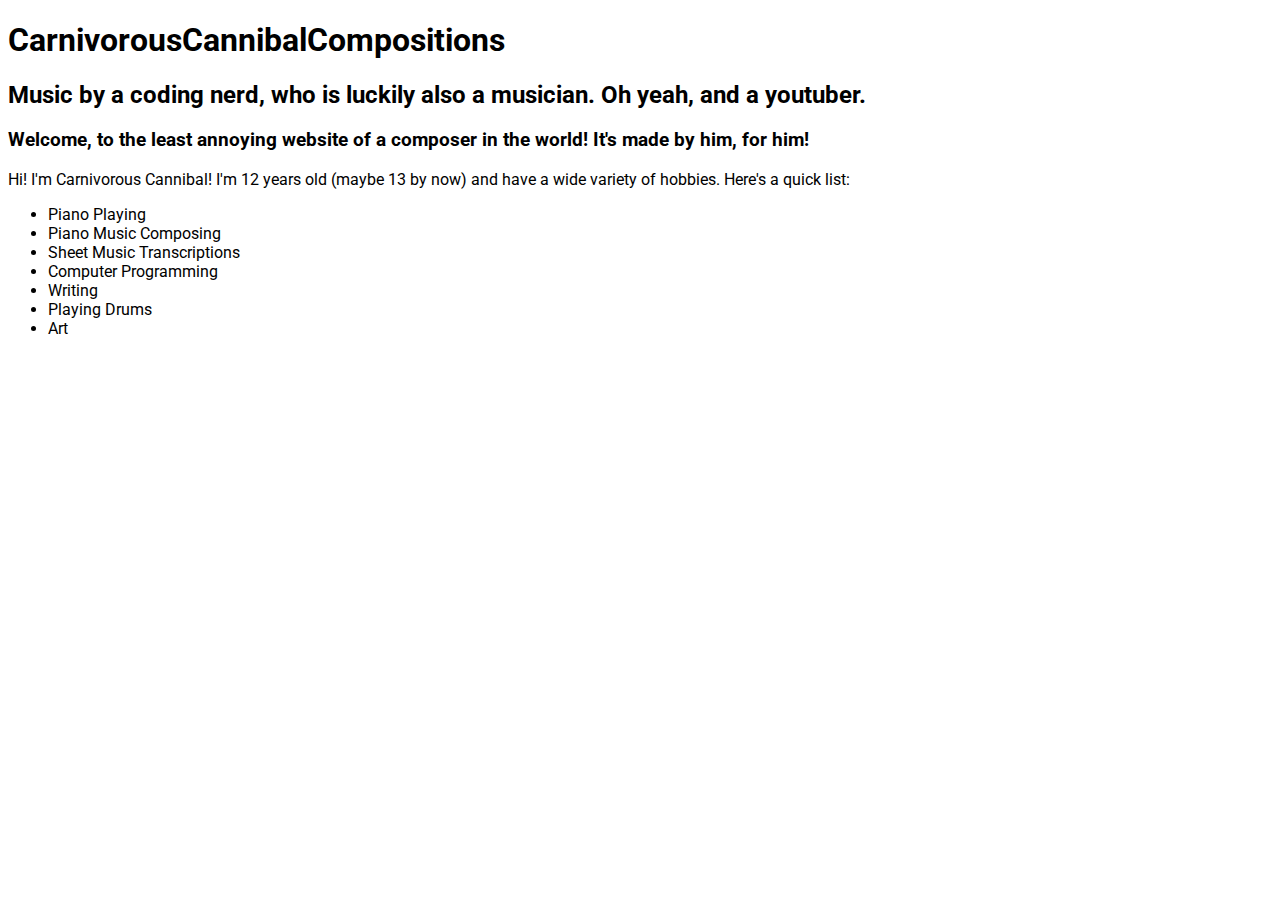
<file: index.html>
<!DOCTYPE html>
<html>
  <head>
    <meta charset="utf-8">
    <title>CarnivorousCannibalCompositions</title>
    <link rel="stylesheet" type="text/css" href="stylesheet.css" />
    <meta name="google-site-verification" content="-wmVnMoS0dY0gTQkG1pSQ7ZWgkp1ifMCfVfILZ0A-ig" />
    <meta name="google-site-verification" content="Z4AzjngZY0_QxgWna00W7R_-J8E7cRBvuFvXVZEbqT8" />
  </head>
  <body>

    <h1>CarnivorousCannibalCompositions</h1>
    <h2>Music by a coding nerd, who is luckily also a musician. Oh yeah, and a youtuber.</h2>

    <h3>Welcome, to the least annoying website of a composer in the world! It's made by him, for him!</h3>
    <p>
      Hi! I'm Carnivorous Cannibal! I'm 12 years old (maybe 13 by now) and have a wide variety of hobbies.
      Here's a quick list:
      <ul>
        <li>
          Piano Playing
        </li>
        <li>
          Piano Music Composing
        </li>
        <li>
          Sheet Music Transcriptions
        </li>
        <li>
          Computer Programming
        </li>
        <li>
          Writing
        </li>
        <li>
          Playing Drums
        </li>
        <li>
          Art
        </li>
      </ul>
    </p>
  </body>
</html>
</file>
<file: stylesheet.css>
/* Global Stylesheet */

@import url('https://fonts.googleapis.com/css?family=Roboto');

body {
  background-color: white;
  color: black;
  font-family: "Roboto";
}
</file>
